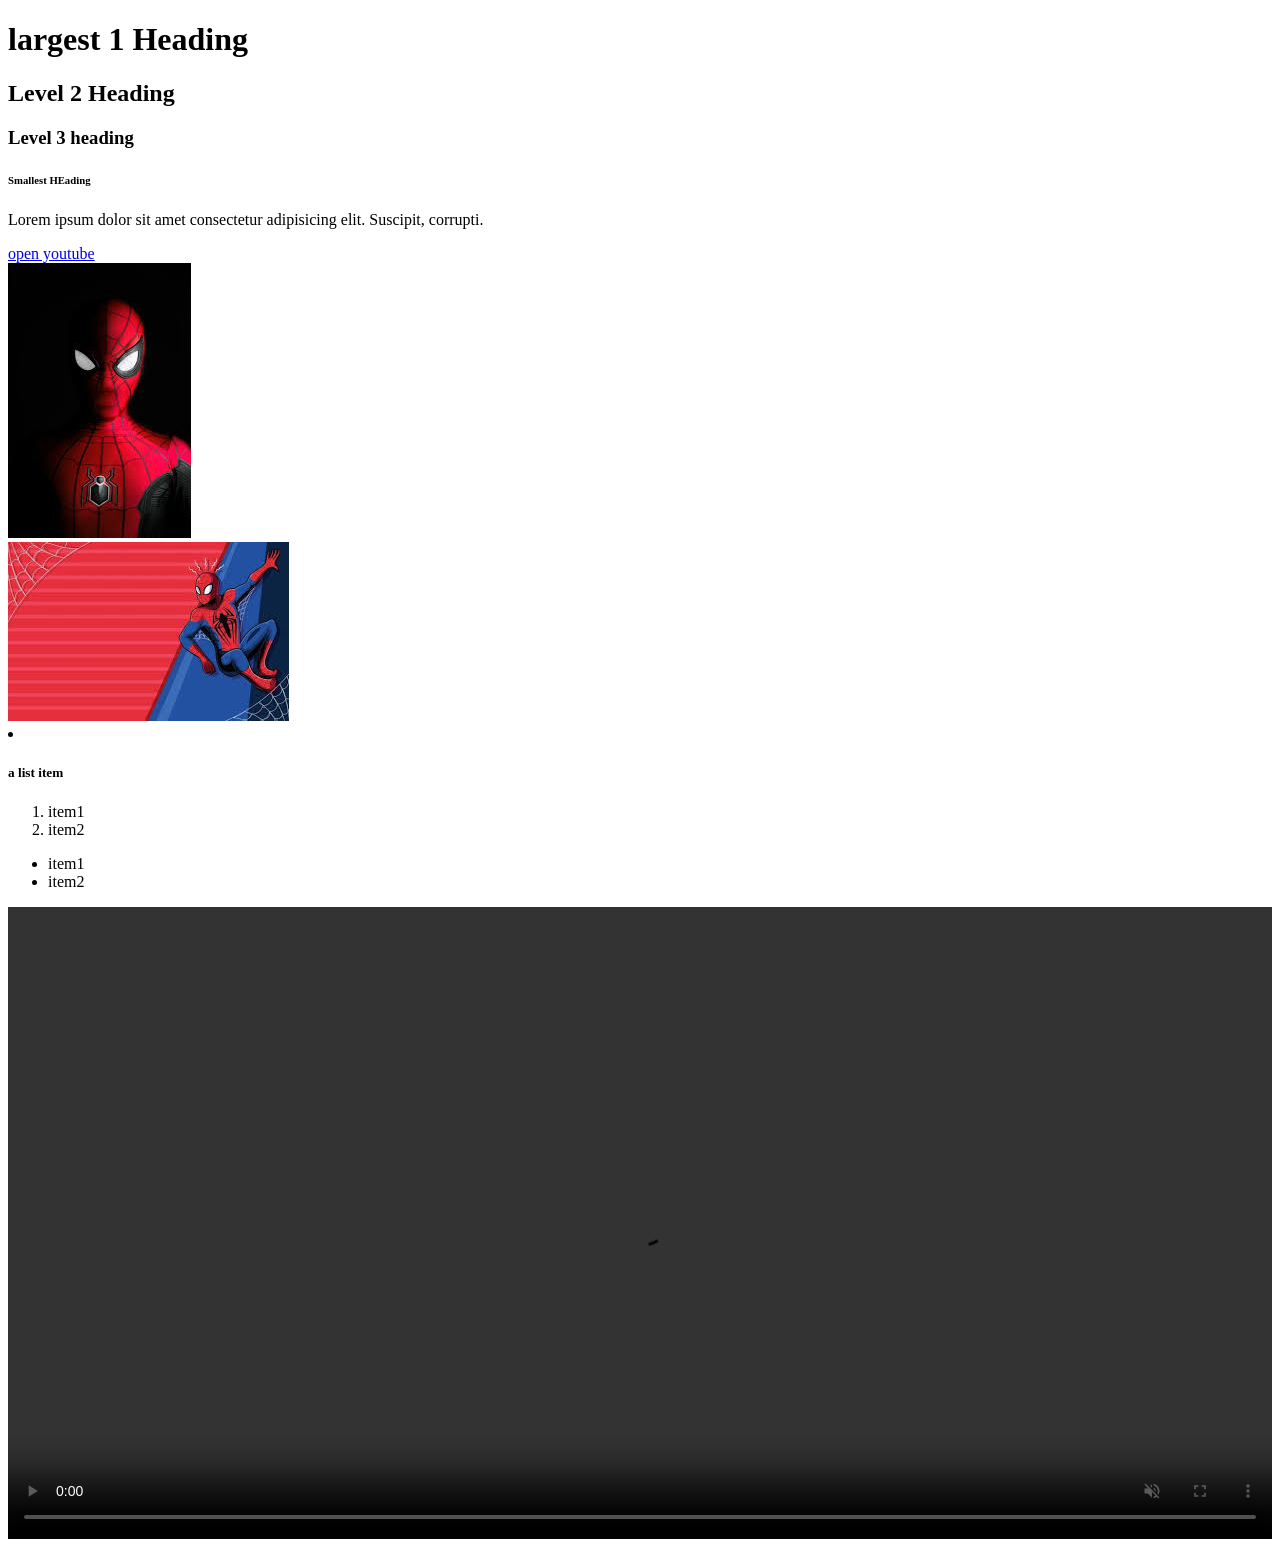
<file: index.html>
<!DOCTYPE html>
<html lang="en">
<head>
    <meta charset="UTF-8">
    <meta name="viewport" content="width=<>, initial-scale=1.0">
   <!-- <title>Document</title>-->
</head>
<body>
    <h1>largest 1 Heading</h1>
    <h2>Level 2 Heading</h2>
    <h3>Level 3 heading</h3>
    <h6>Smallest HEading</h6>
    <p>Lorem ipsum dolor sit amet consectetur adipisicing elit. Suscipit, corrupti.</p>
    <a href="https://www.youtube.com/"  target="_blank">open youtube</a><br>
    <img src="[data-uri]" 
    alt="spiderman image"><br>
    <img src="lopster.jpeg" alt="">
    <li><h5>a list item</h5></li>
    <ol>
        <li>item1</li>
        <li>item2</li>
    </ol>
    <ul>
        <li>item1</li>
        <li>item2</li>
    </ul>
    <video width="100%" controls muted loop src="https://www.pexels.com/download/video/18124664/"></video>
</body>
</html>
</file>
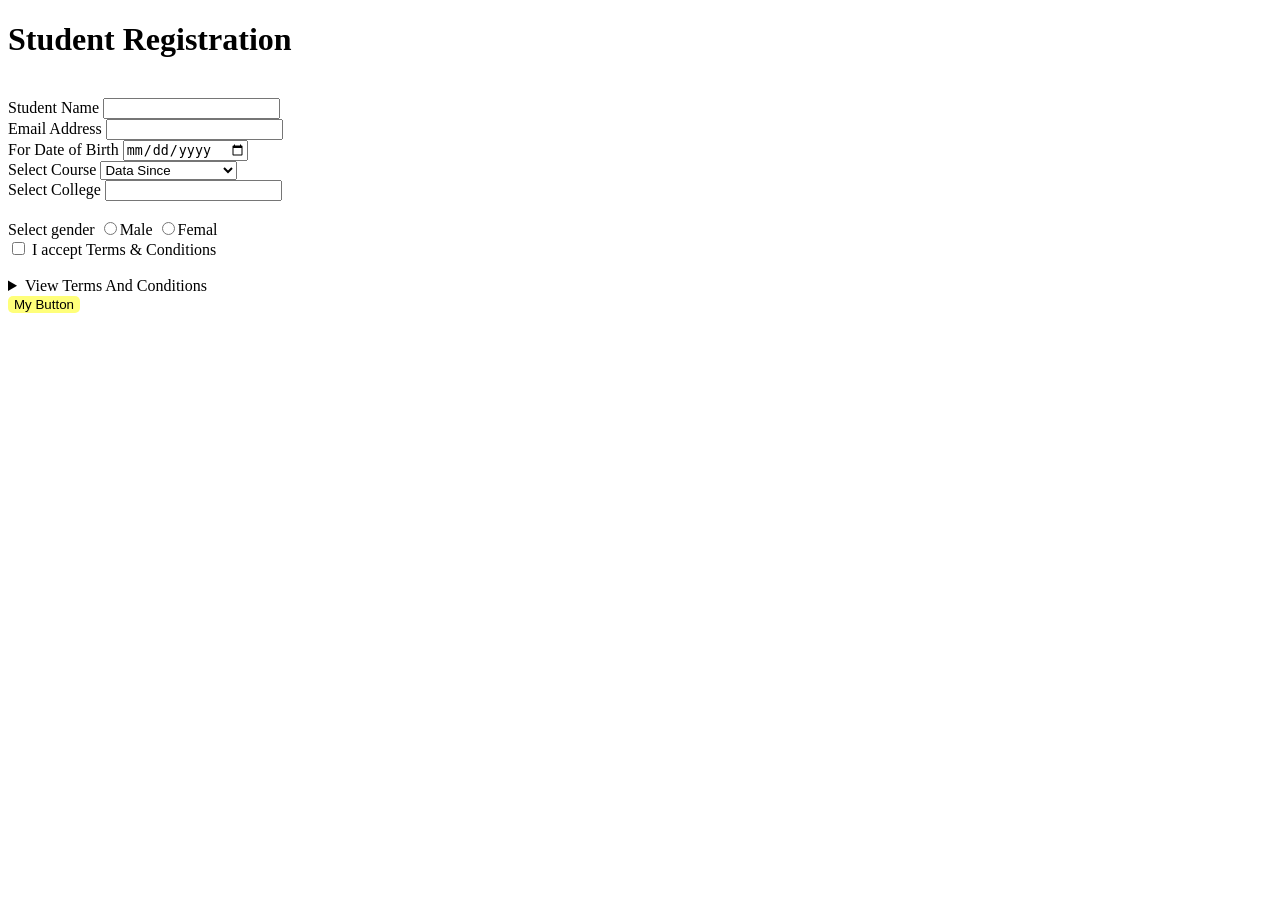
<file: form.html>
<!DOCTYPE html>
<html lang="en">
<head>
    <meta charset="UTF-8">
    <meta name="viewport" content="width=device-width, initial-scale=1.0">
    <title>Document</title>
    <link rel="stylesheet" href="Style.css">
</head>
<body>
    <h1>Student Registration </h1><br>

    <form action="" class="">

        <label for="" >Student Name</label>
        <input type="Text" required > <br>
        <label for="Email">Email Address</label>
        <input type="Email" required><br>
        <label for="">For Date of Birth</label>
        <input type="Date"><br>
        <label for="">Select Course</label>
        <Select name= "" id="">
        <option value="">Data Since</option>
        <option value="">Artificial Inteligence</option>
        <option value="">IoT</option>
        <option value="">Robotics</option>
    </Select><br>
    <label for="">Select College</label>
    <input type="text" list="collage">

    <datalist id="collage">
        <option value="BBDU">BBDU</option>
        <option value="SRMU">SRMU</option>
        <option value="RLMU">RLMU</option>
        <option value="IU">IU</option>
        <option value="KMCLU">KMCLU</option>
    </datalist><br><br>
    <label for="">Select gender</label>
    <input type="radio" name="gender">Male
    <input type="radio" name="gender">Femal <br>

    <input type="checkbox" name="" id="">
    <span>I accept Terms & Conditions</span><br><br>
    <details>
        <summary>View Terms And Conditions</summary>
        <p>Lorem ipsum dolor sit, amet consectetur adipisicing elit. Maiores dicta sint molestiae odit temporibus fugit beatae soluta aspernatur natus dolore!</p>
    </details>
    <BUtton class="btn">My Button</BUtton>
   <!-- <p id="myid">Selectors Priority</p>-->

    </form> 
</body>
</html>
</file>
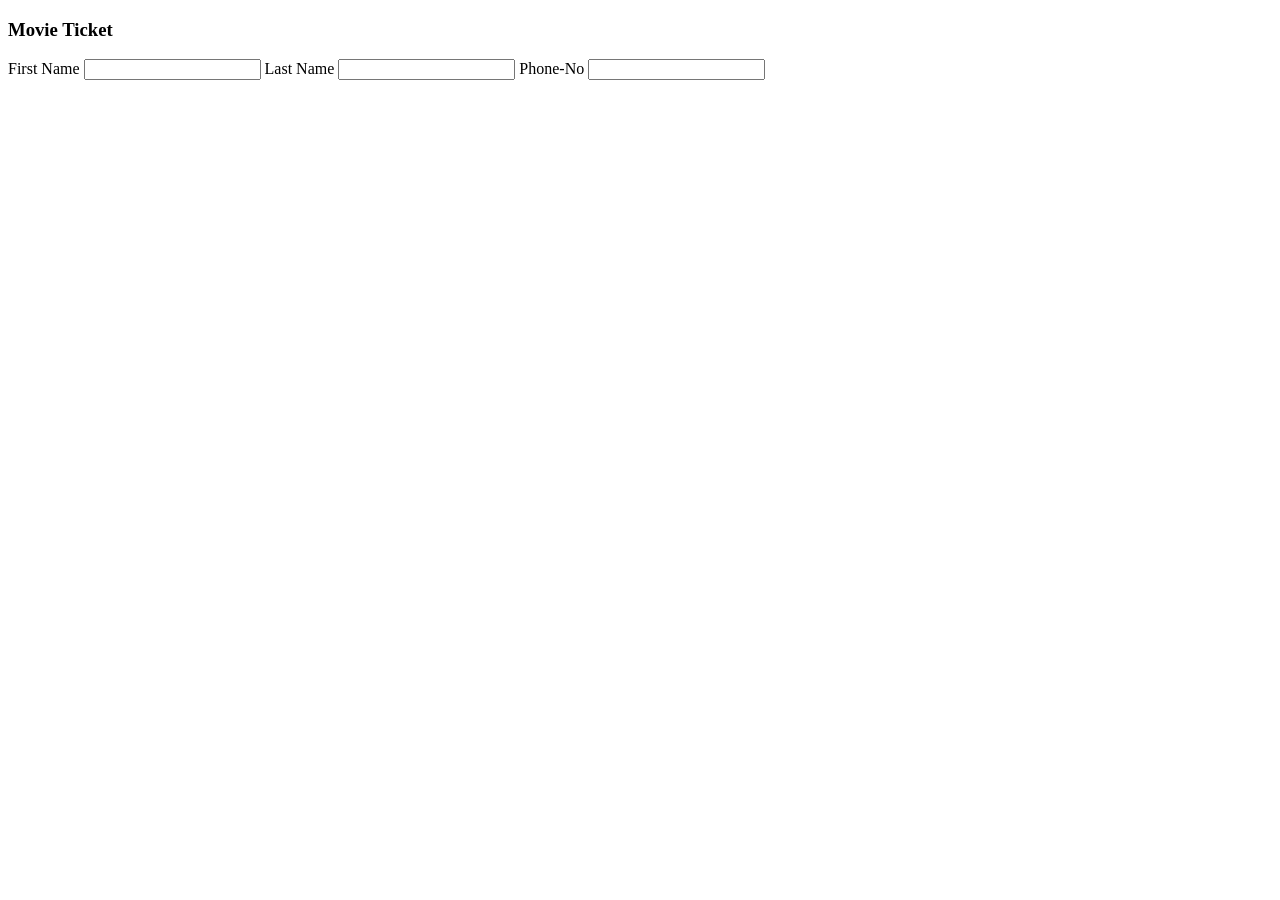
<file: ticket.html>
<!DOCTYPE html>
<html lang="en">
<head>
    <meta charset="UTF-8">
    <meta name="viewport" content="width=form, initial-scale=1.0">
    <title>Movie ticket booking</title>
</head>
<body>
    <h3>Movie Ticket</h3>
    <form action="">
        <div>
            <label for="">First Name</label>
            <input type="text">
            <label for="">Last Name</label>
            <input type="text">
            <label for="">Phone-No</label>
            <input type="tel">

        </div>

    </form>
</body>
</html>
</file>
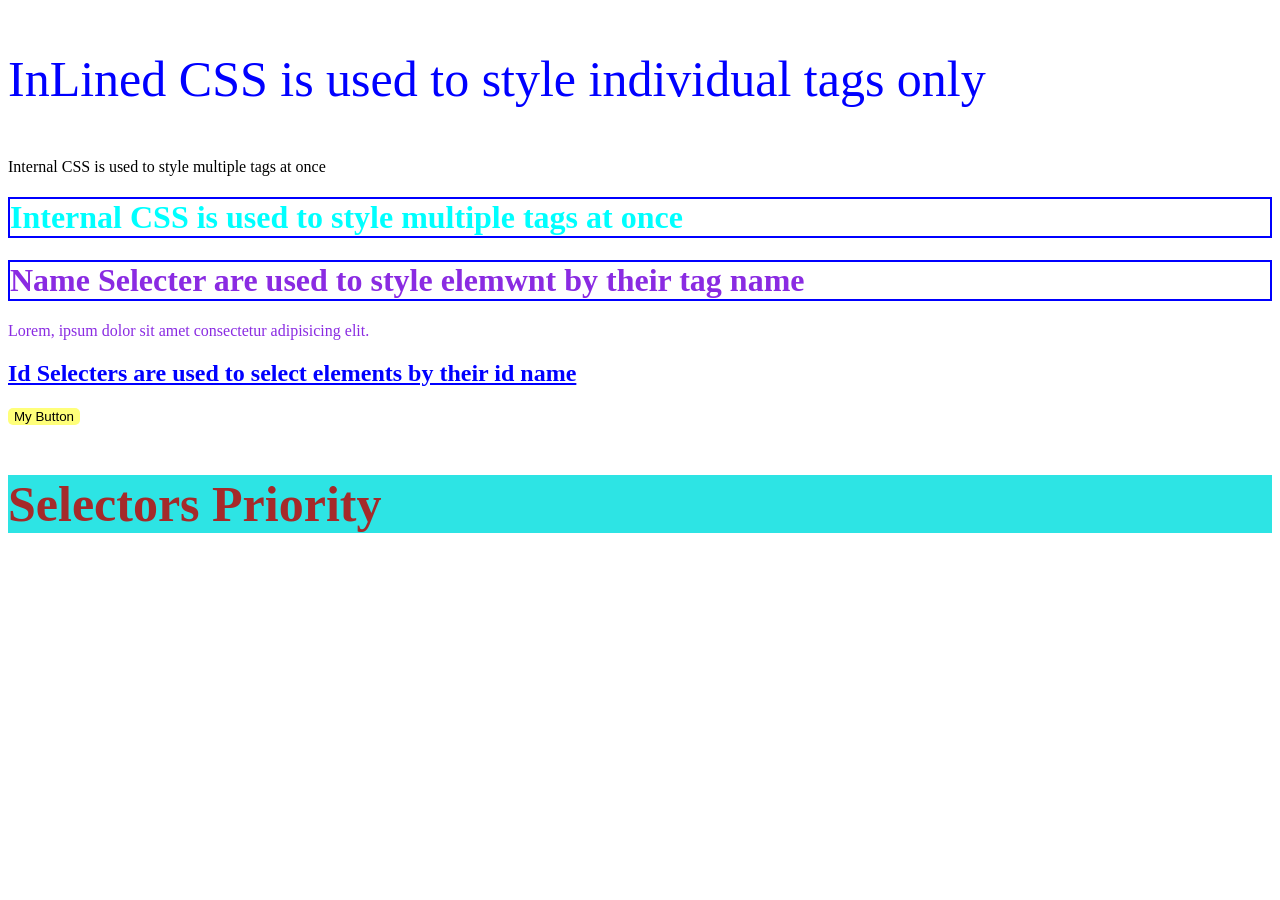
<file: usingcss.html>
<!DOCTYPE html>
<html lang="en">

<head>
    <meta charset="UTF-8">
    <meta name="viewport" content="width=device-width, initial-scale=1.0">
    <title>USING CSS</title>
    <link rel="stylesheet" href="Style.css">
    <style>
        h1 {
            color: aqua;
            border: 2px solid blue;
        }

        .text {
            color: blueviolet;
        }

        #mytag {
            color: blue;
            text-decoration: underline;
        }

        h3 {
            background-color: rgb(45, 228, 228);
            font-size: 50px;
        }

        .mytext {
            background-color: rgba(13, 222, 222,);
            color: azure ;
        }
        #myid{
            color: brown !important;
        }
    </style>
</head>

<body>
    <p style=" color:blue; font-size: 50px">
        InLined CSS is used to style individual tags only
    </p>

    <p>Internal CSS is used to style multiple tags at once</p>


    <h1>Internal CSS is used to style multiple tags at once</h1>
    <h1 class="text">Name Selecter are used to style elemwnt by their tag name</h1>
    <p class="text">Lorem, ipsum dolor sit amet consectetur adipisicing elit.</p>

    <h2 id="mytag">Id Selecters are used to select elements by their id name </h2>

    <button class="btn">My Button</button>
    <h3 class="mytext" id="myid" style="color:chartreuse">Selectors Priority</h3>

</body>

</html>
</file>
<file: Style.css>
.btn{
   background-color:rgb(255, 255, 122);
   border: none;
   border-radius: 5px;  
}
</file>
